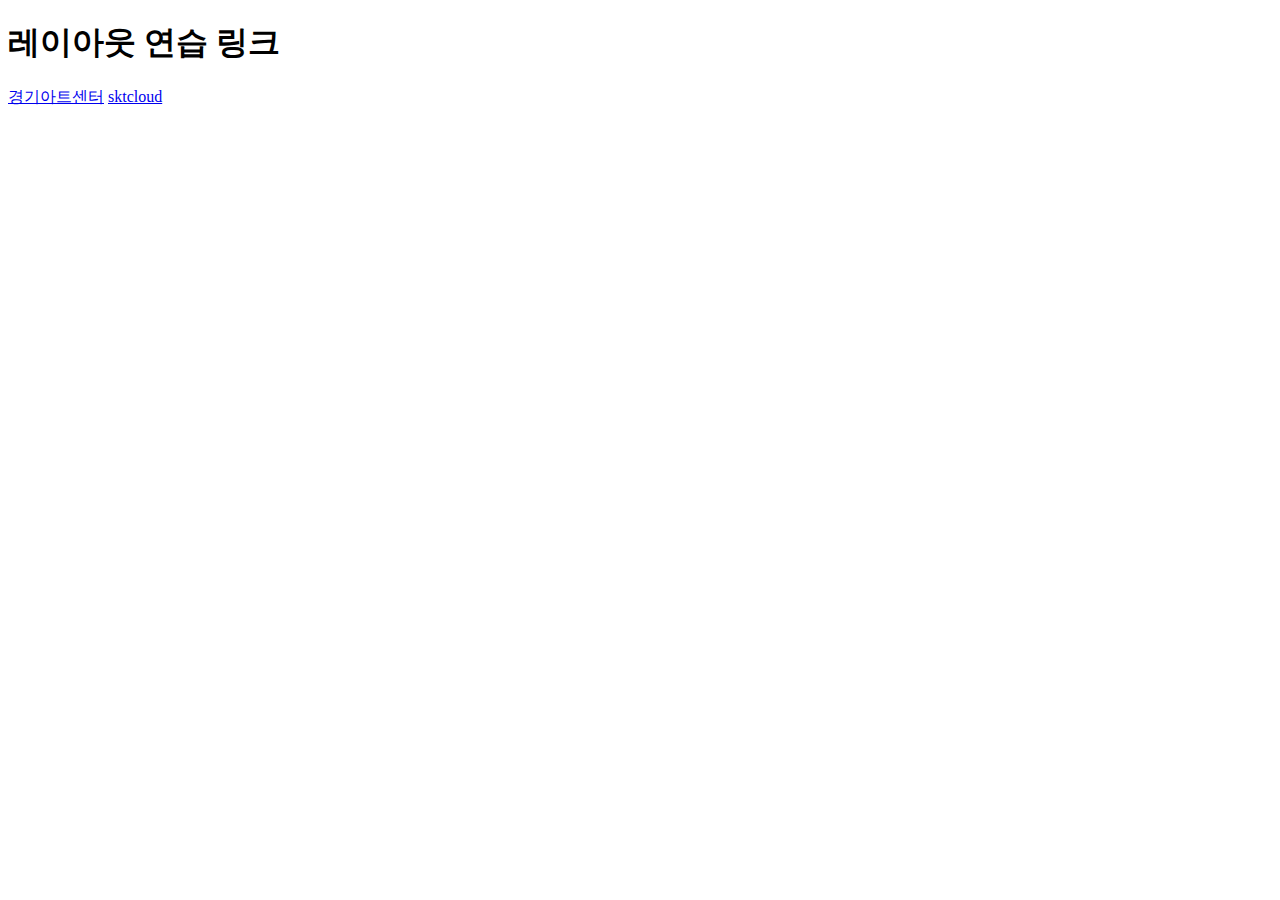
<file: index.html>
<!DOCTYPE html>
<html lang="ko">
<head>
    <meta charset="UTF-8">
    <meta http-equiv="X-UA-Compatible" content="IE=edge">
    <meta name="viewport" content="width=device-width, initial-scale=1.0">
    <title>Document</title>
</head>
<body>
    <h1>레이아웃 연습 링크</h1>
    <a href="/layout/gac">경기아트센터</a>
    <a href="/layout/sktcloud">sktcloud</a>
</body>
</html>
</file>
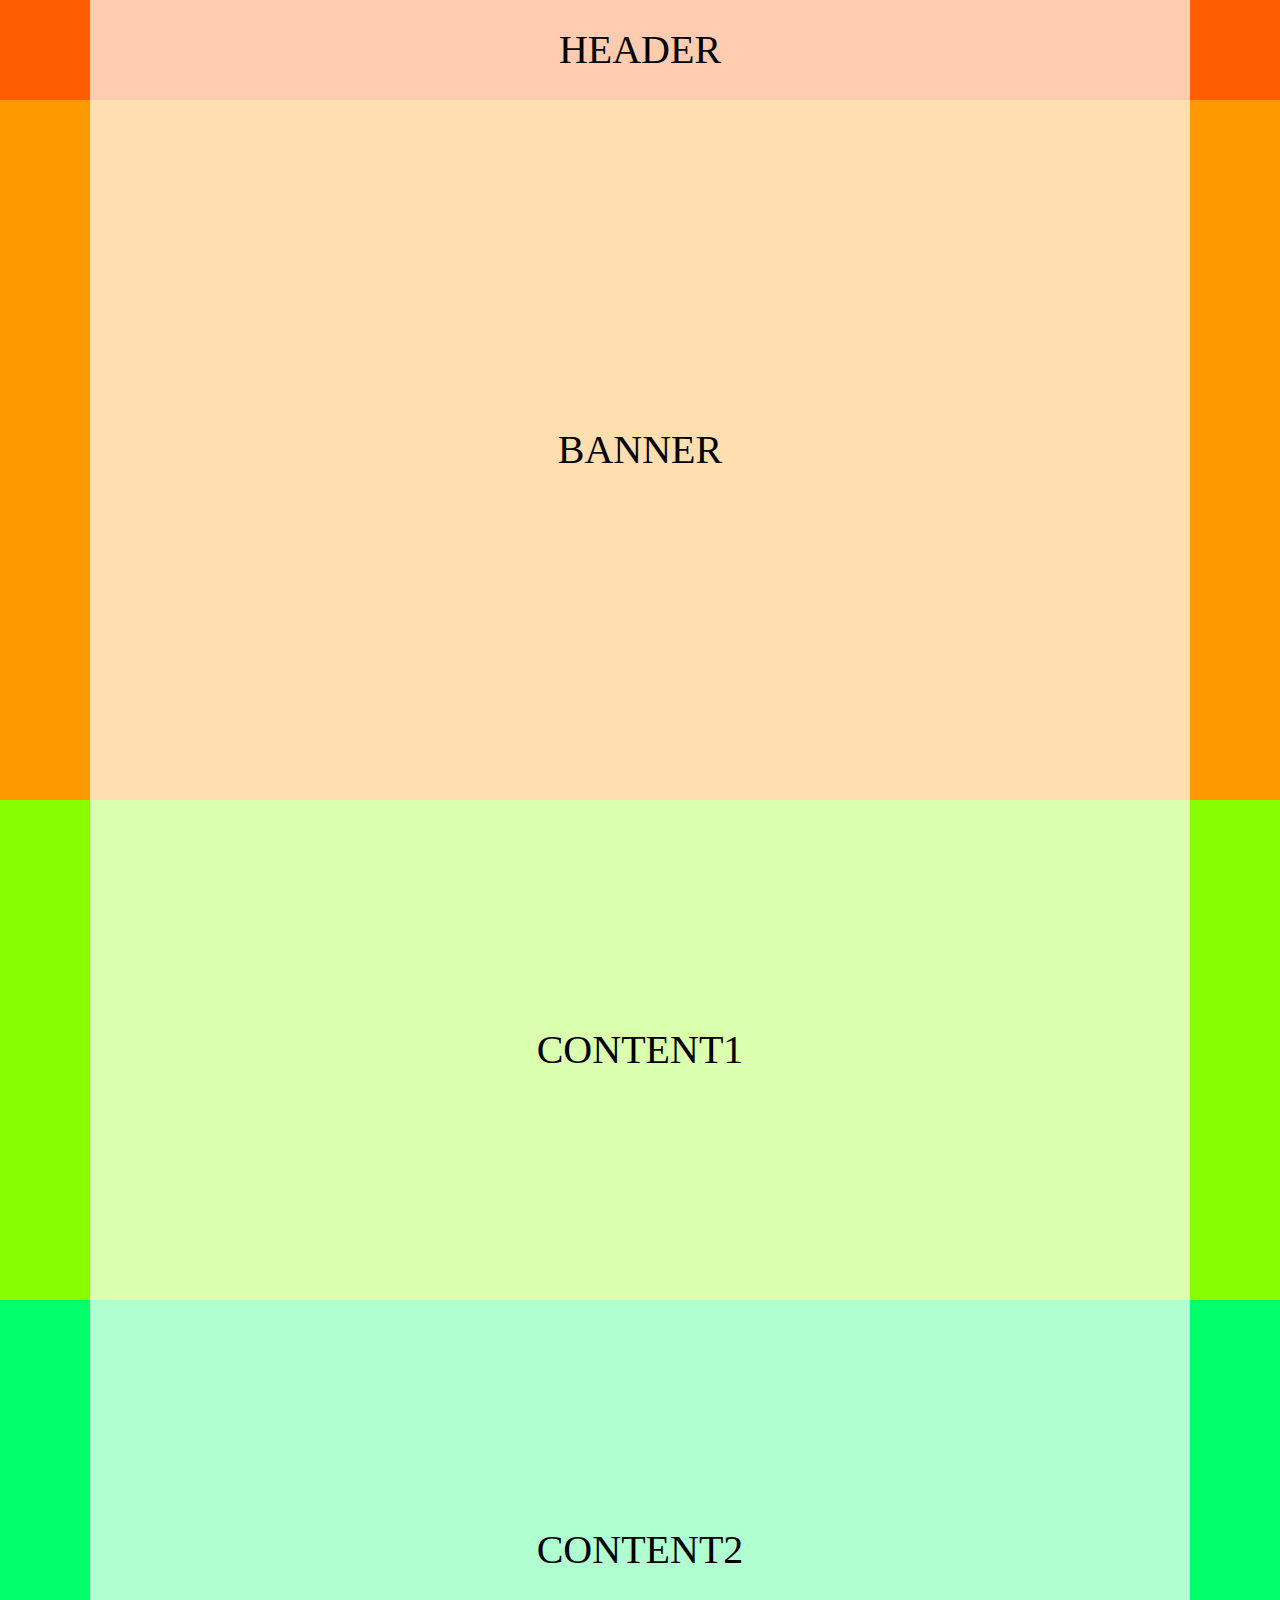
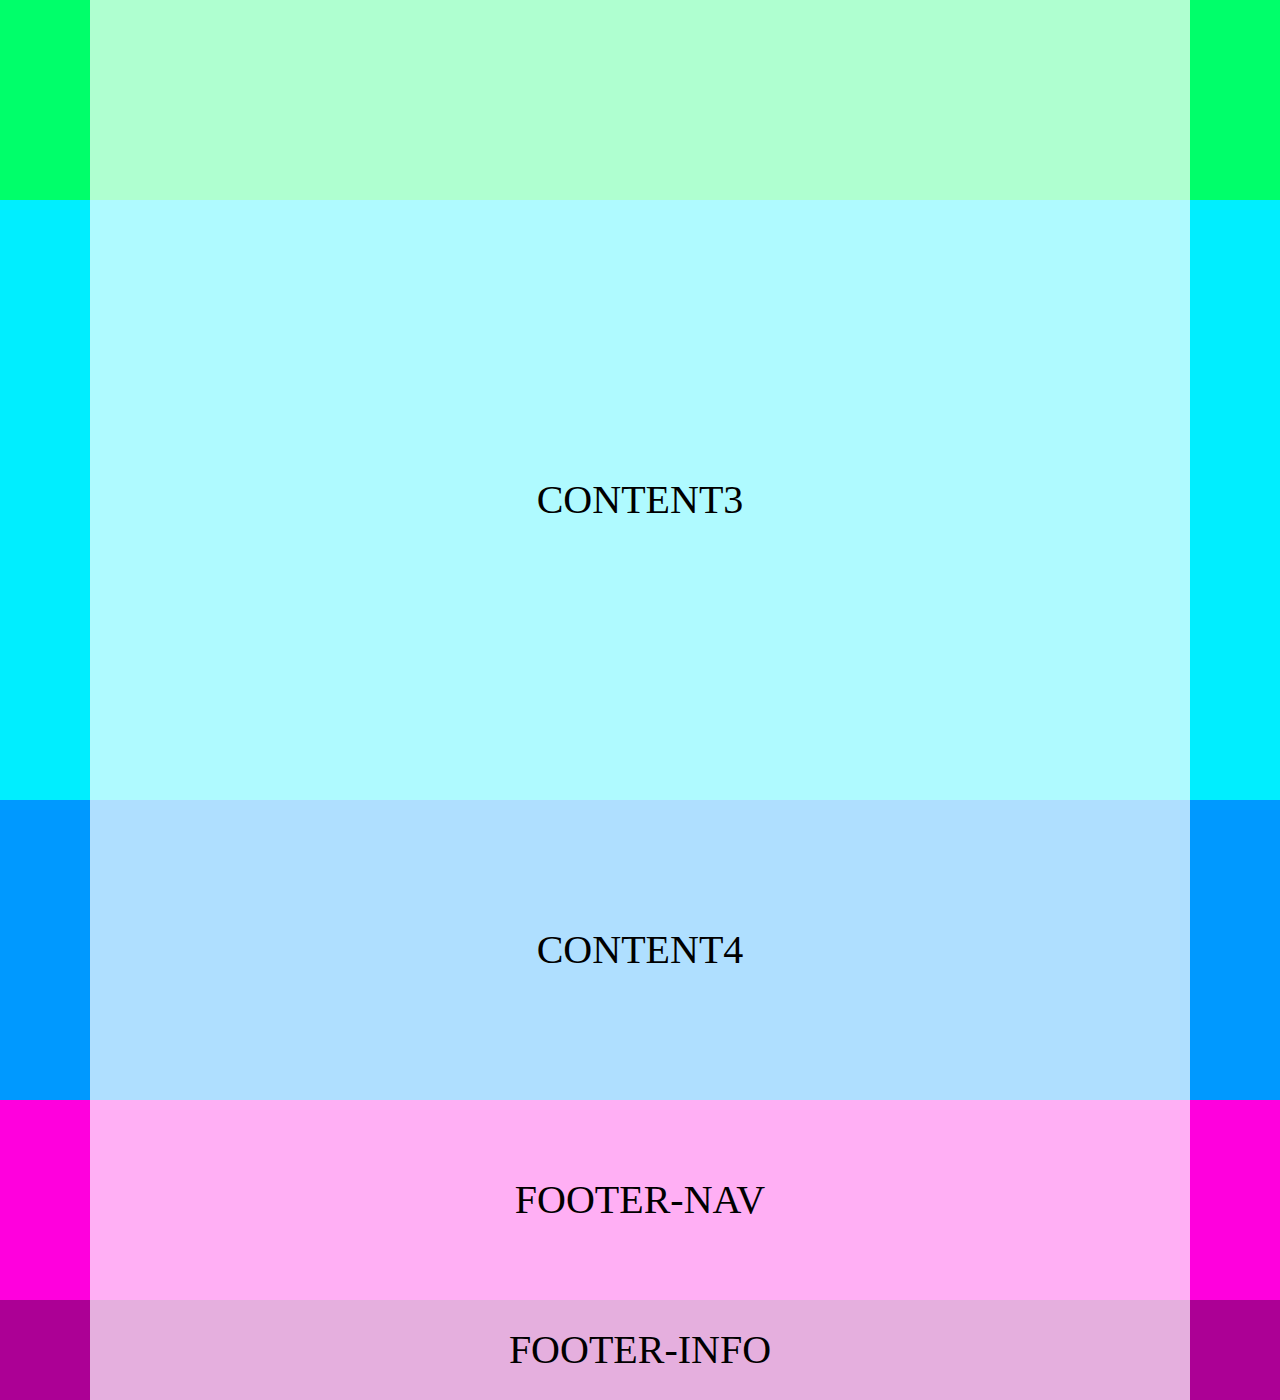
<file: gac/index.html>
<!DOCTYPE html>
<html lang="en">
<head>
    <meta charset="UTF-8">
    <meta http-equiv="X-UA-Compatible" content="IE=edge">
    <meta name="viewport" content="width=device-width, initial-scale=1.0">
    <title>경기아트센터 레이아웃 연습</title>
    <link rel="stylesheet" href="./css/reset.css">
    <link rel="stylesheet" href="./css/style.css">
</head>
<body>
    <div id="wrap">
        <div id="header">
            <div class="container">HEADER</div>
        </div>
        <div id="banner">
            <div class="container">BANNER</div>
        </div>
        <div id="contents">
            <div id="content1">
                <div class="container">CONTENT1</div>
            </div>
            <div id="content2">
                <div class="container">CONTENT2</div>
            </div>
            <div id="content3">
                <div class="container">CONTENT3</div>
            </div>
            <div id="content4">
                <div class="container">CONTENT4</div>
            </div>
        </div>
        <div id="footer">
            <div id="footer-nav">
                <div class="container">FOOTER-NAV</div>
            </div>
            <div id="footer-info">
                <div class="container">FOOTER-INFO</div>
            </div>
        </div>
    </div>
</body>
</html>
</file>
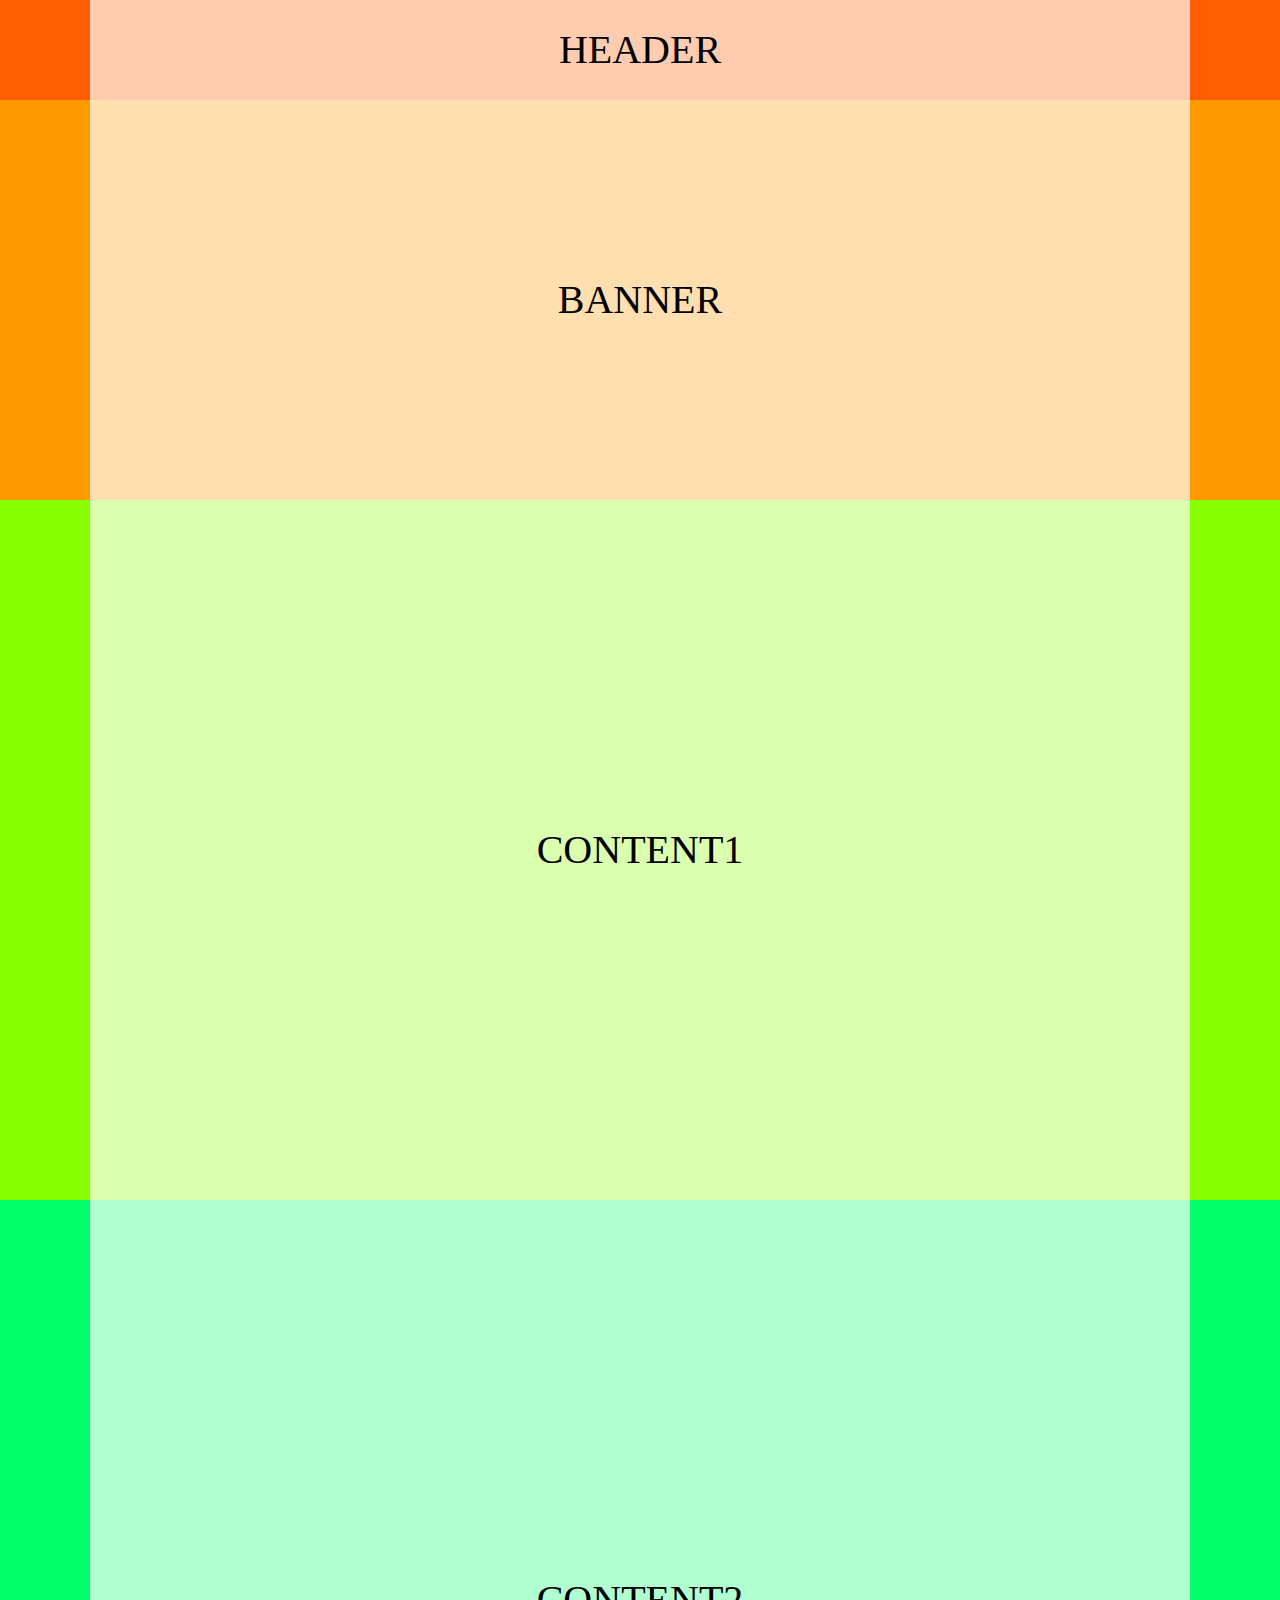
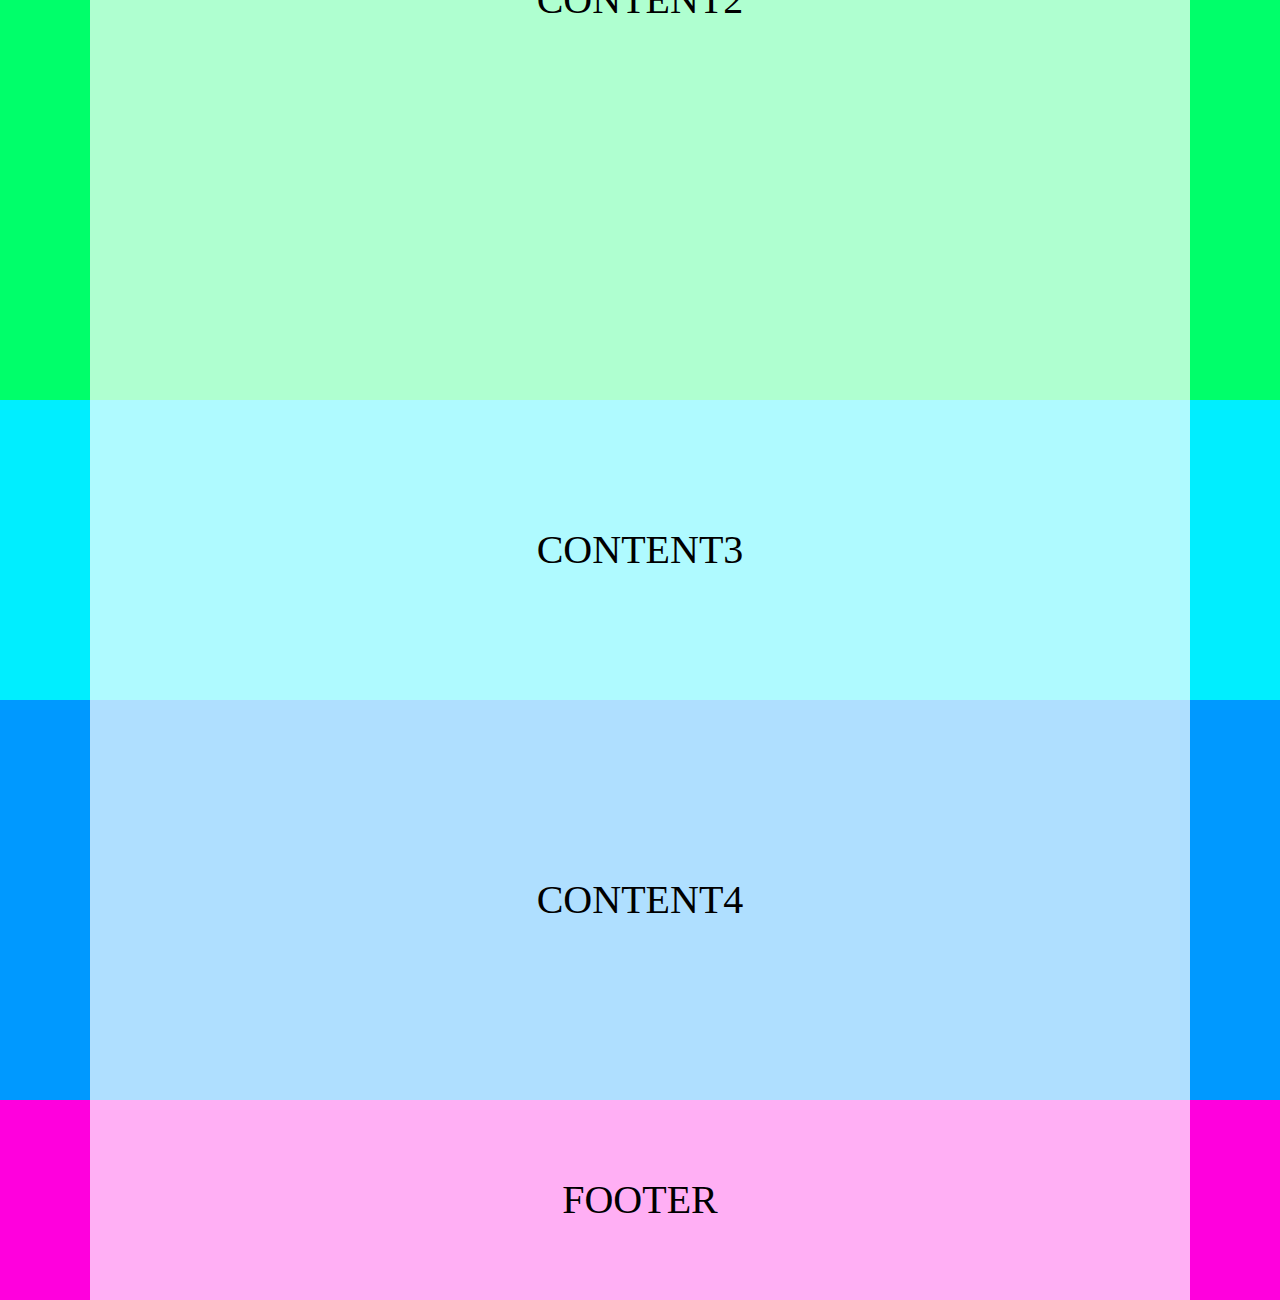
<file: sktcloud/index.html>
<!DOCTYPE html>
<html lang="ko">
<head>
    <meta charset="UTF-8">
    <meta http-equiv="X-UA-Compatible" content="IE=edge">
    <meta name="viewport" content="width=device-width, initial-scale=1.0">
    <title>sktcloud 레이아웃 연습</title>
    <link rel="stylesheet" href="./css/reset.css">
    <link rel="stylesheet" href="./css/style.css">
</head>
<body>
    <div id="wrap">
        <div id="header">
            <div class="container">HEADER</div>
        </div>
        <div id="banner">
            <div class="container">BANNER</div>
        </div>
        <div id="contents">
            <div id="content1">
                <div class="container">CONTENT1</div>
            </div>
            <div id="content2">
                <div class="container">CONTENT2</div>
            </div>
            <div id="content3">
                <div class="container">CONTENT3</div>
            </div>
            <div id="content4">
                <div class="container">CONTENT4</div>
            </div>
        </div>
        <div id="footer">
            <div class="container">FOOTER</div>
        </div>
    </div>
</body>
</html>
</file>
<file: gac/css/style.css>
/* layout */
#wrap {
  width: 100%;
  font-size: 40px;
  text-align: center;
  color: #000;
}
#header {
  width: 100%;
  height: 100px;
  line-height: 100px;
  background: rgb(255, 94, 0);
}
#banner {
  width: 100%;
  height: 700px;
  line-height: 700px;
  background: rgb(255, 153, 0);
}
#content1 {
  width: 100%;
  height: 500px;
  line-height: 500px;
  background: rgb(136, 255, 0);
}
#content2 {
  width: 100%;
  height: 500px;
  line-height: 500px;
  background: rgb(0, 255, 106);
}
#content3 {
  width: 100%;
  height: 600px;
  line-height: 600px;
  background: rgb(0, 238, 255);
}
#content4 {
  width: 100%;
  height: 300px;
  line-height: 300px;
  background: rgb(0, 153, 255);
}
#footer-nav {
  width: 100%;
  height: 200px;
  line-height: 200px;
  background: rgb(255, 0, 221);
}
#footer-info {
  width: 100%;
  height: 100px;
  line-height: 100px;
  background: rgb(172, 0, 149);
}

.container {
  max-width: 1100px;
  background: rgba(255, 255, 255, 0.685);
  margin: 0 auto;
}
</file>
<file: sktcloud/css/style.css>
/* layout */
#wrap {
  width: 100%;
  font-size: 40px;
  text-align: center;
  color: #000;
}
#header {
  width: 100%;
  height: 100px;
  line-height: 100px;
  background: rgb(255, 94, 0);
}
#banner {
  width: 100%;
  height: 400px;
  line-height: 400px;
  background: rgb(255, 153, 0);
}
#content1 {
  width: 100%;
  height: 700px;
  line-height: 700px;
  background: rgb(136, 255, 0);
}
#content2 {
  width: 100%;
  height: 800px;
  line-height: 800px;
  background: rgb(0, 255, 106);
}
#content3 {
  width: 100%;
  height: 300px;
  line-height: 300px;
  background: rgb(0, 238, 255);
}
#content4 {
  width: 100%;
  height: 400px;
  line-height: 400px;
  background: rgb(0, 153, 255);
}
#footer {
  width: 100%;
  height: 200px;
  line-height: 200px;
  background: rgb(255, 0, 221);
}

.container {
  max-width: 1100px;
  background: rgba(255, 255, 255, 0.685);
  margin: 0 auto;
}
</file>
